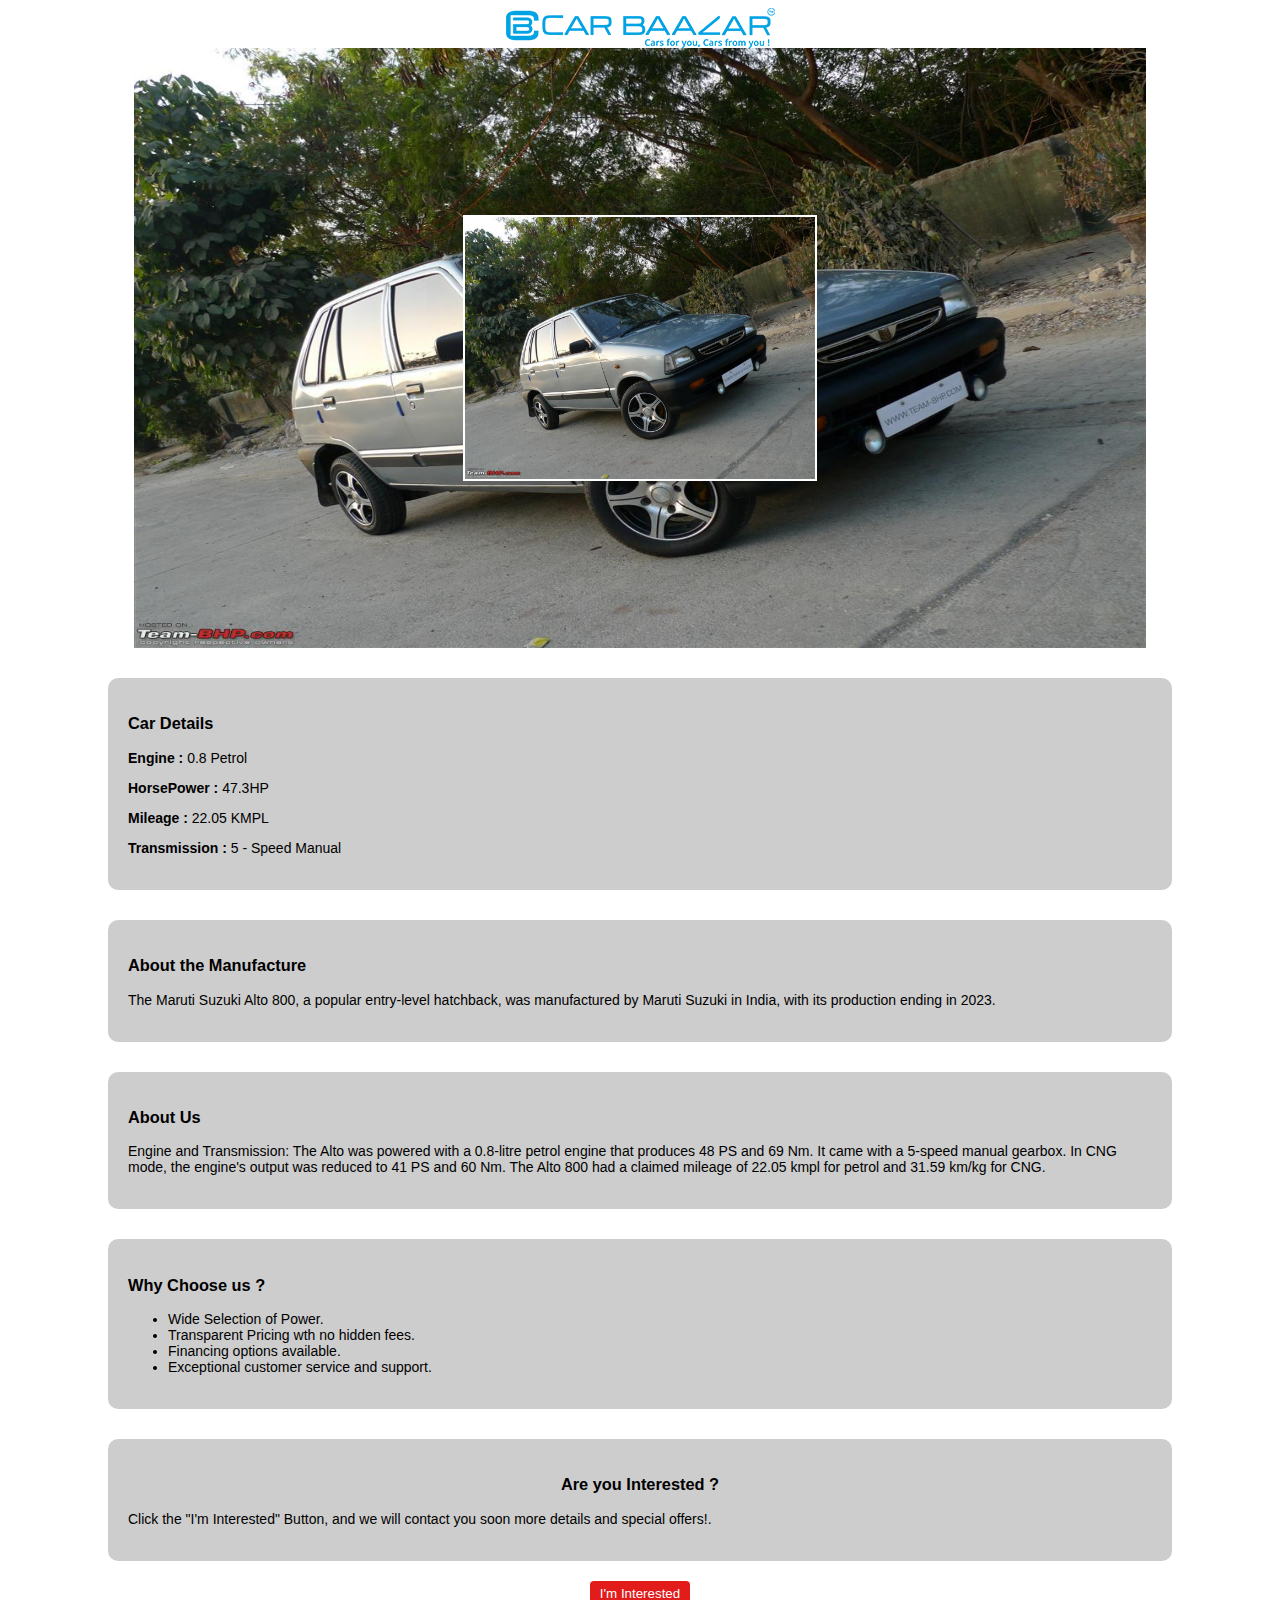
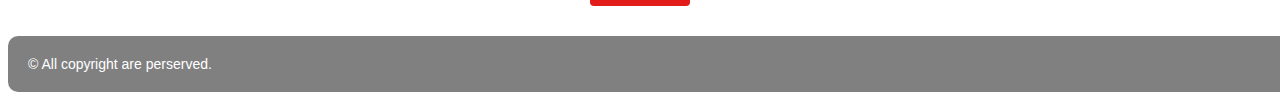
<file: index.html>
<!DOCTYPE html>
<html lang="en">
<head>
    <meta charset="UTF-8">
    <meta name="viewport" content="width=device-width, initial-scale=1.0">
    <meta name="description" content="This is page for searching the details about the car."/>
    <meta name="keywords" content=" Html, Css"/>
    <meta name="author" content="Hunter"/>

    <title> Car DealerShip Landing Page </title>
    <link rel="icon" type="image/icon" href="./Multimedia/download.png"/>
    <link rel="stylesheet" href="style.css"/>
</head>
<body>

<header>

<section class="heading-img">

<div class="car-baazar-logo">
    <img src="./Multimedia/car-bazzar-logo.webp"/>
</div>


<div class="image-container">

    <img src="./Multimedia/wp4553204-alto-800-wallpapers.jpg" width="90%" height="450px"
    alt="image" title="car image" class="background-image"/>

    <img src="./Multimedia/wp4553204-alto-800-wallpapers.jpg" width="40%" height="200px"
    class="overlay-image"/>
</div>

    
</section>

<section> 
<div class="car-details">
    
    <h3> <strong> Car Details </strong> </h3>
    <p> <strong> Engine : </strong> 0.8 Petrol </p>
    <p> <strong> HorsePower : </strong> 47.3HP </p>
    <p> <strong> Mileage : </strong> 22.05 KMPL </p>
    <p> <strong> Transmission : </strong> 5 - Speed Manual  </p>
</div>

</section>

</header>

<main>

<section class="manufactured">

<div class="car-details">

    <h3> About the Manufacture </h3>
    <p>
        The Maruti Suzuki Alto 800, a popular entry-level hatchback, was manufactured by Maruti Suzuki in India, with its production ending in 2023. 
    </p>
</div>

</section>

<section class="about">

<div class="car-details">

    <h3> About Us </h3>
    <p> Engine and Transmission: The Alto was powered with a 0.8-litre petrol engine that produces 48 PS and 69 Nm. It came with a 5-speed manual gearbox. In CNG mode, the engine's output was reduced to 41 PS and 60 Nm. The Alto 800 had a claimed mileage of 22.05 kmpl for petrol and 31.59 km/kg for CNG.</p>
</div>

</section>

<section class="choose">

<div class="car-details">
    <h3> Why Choose us ? </h3>
    <ul>
        <li> Wide Selection of Power. </li>
        <li> Transparent Pricing wth no hidden fees.</li>
        <li> Financing options available.</li>
        <li> Exceptional customer service and support.</li>
    </ul>
</div>
</section>

</main>       

<footer>

<section class="Interested">

<div class="car-details">
    <h3 style="text-align: center;"> Are you Interested ? </h3>
    <p>
        Click the "I'm Interested" Button, and we will contact you soon more details and 
        special offers!.
    </p>
</div>

</section>

<aside class="Registration">

    <a style="text-decoration: none;"href="Registration-page.html"><button class="Registration-button" type="submit"> I'm Interested </button></a> 

    <p class="car-detailss"> &copy; All copyright are perserved.</p>

</aside> 

</footer>    
    
</body>
</html>
</file>
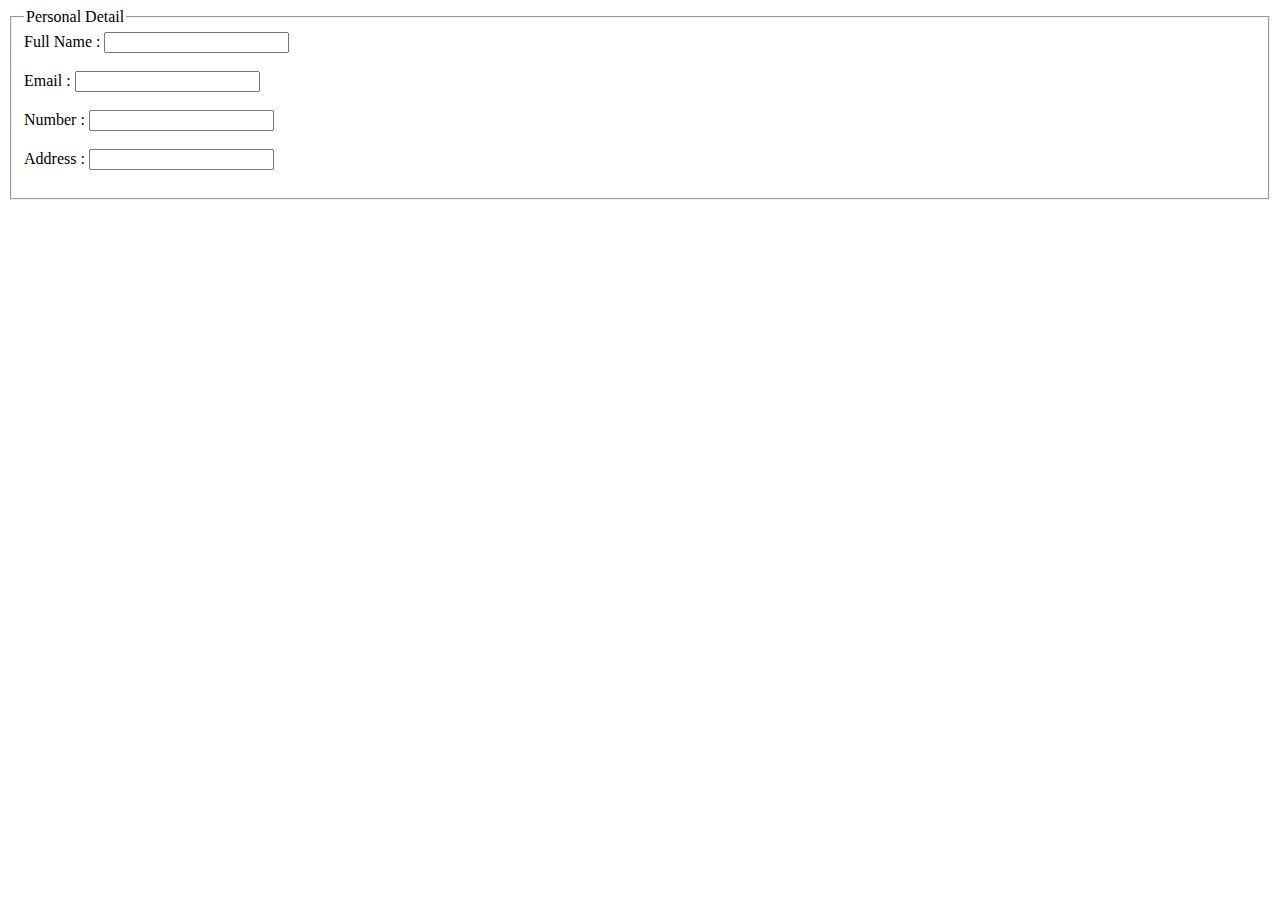
<file: Registration-page.html>
<!DOCTYPE html>
<html lang="en">
<head>
    <meta charset="UTF-8">
    <meta name="viewport" content="width=device-width, initial-scale=1.0">
    <title> Registration Page </title>
</head>
<body>
    
<fieldset>
        <legend> Personal Detail </legend>
   
    <form>
        <label for="username">Full Name  : </label>
        <input type="text" id="username" name="username" required><br><br>

        <label for="email">Email  : </label>
        <input type="email" id="email" name="email" required><br><br>

        <label for="number">Number : </label>
        <input type="tel" id="number" name="number" pattern="[0-9]{3}-[0-9]{3}-[0-9]{4}" required><br><br>

        <label for="address">Address : </label>
        <input type="text" id="address" name="address" required><br><br>
    </form>

</fieldset>
    
</body>
</html>
</file>
<file: style.css>
.body{
    background-color:antiquewhite;
}


.image-container {
    position: relative;
    display: inline-block;
    display: flex !important;
    align-items: center;
    justify-content: center;
}

.background-image {
    width: 80%;
    height: 600px;
}

.overlay-image {
    position: absolute;
    width: 350px;
    height: auto;
    border: 2px solid white;
}

.car-baazar-logo{
    display: block;
    display: flex;
    align-items: center;
    justify-content: center;
}

.car-details{
   font-family:'Franklin Gothic Medium', 'Arial Narrow', Arial, sans-serif; 
   margin-top : 30px;
   margin-left: 100px;
   margin-right: 100px;
   padding: 20px ;
   background-color:rgb(206, 205, 205);
   border-radius: 10px;
   font-size: 14px;
}

.Registration-button{
    background-color: rgb(226, 27, 27);
    color:white;
    margin: auto;
    border: none;
    border-radius: 4px;
    padding: 5px 10px;
    margin-top : 20px;
    display: flex;
    align-items: center;
    justify-content: center;
}

.car-detailss{
   font-family:'Franklin Gothic Medium', 'Arial Narrow', Arial, sans-serif; 
   margin-top : 30px;
   padding: 20px ;
   background-color:grey;
   border-radius: 10px;
   font-size: 14px;
   width: 100%;
   color : white;   
}
</file>
